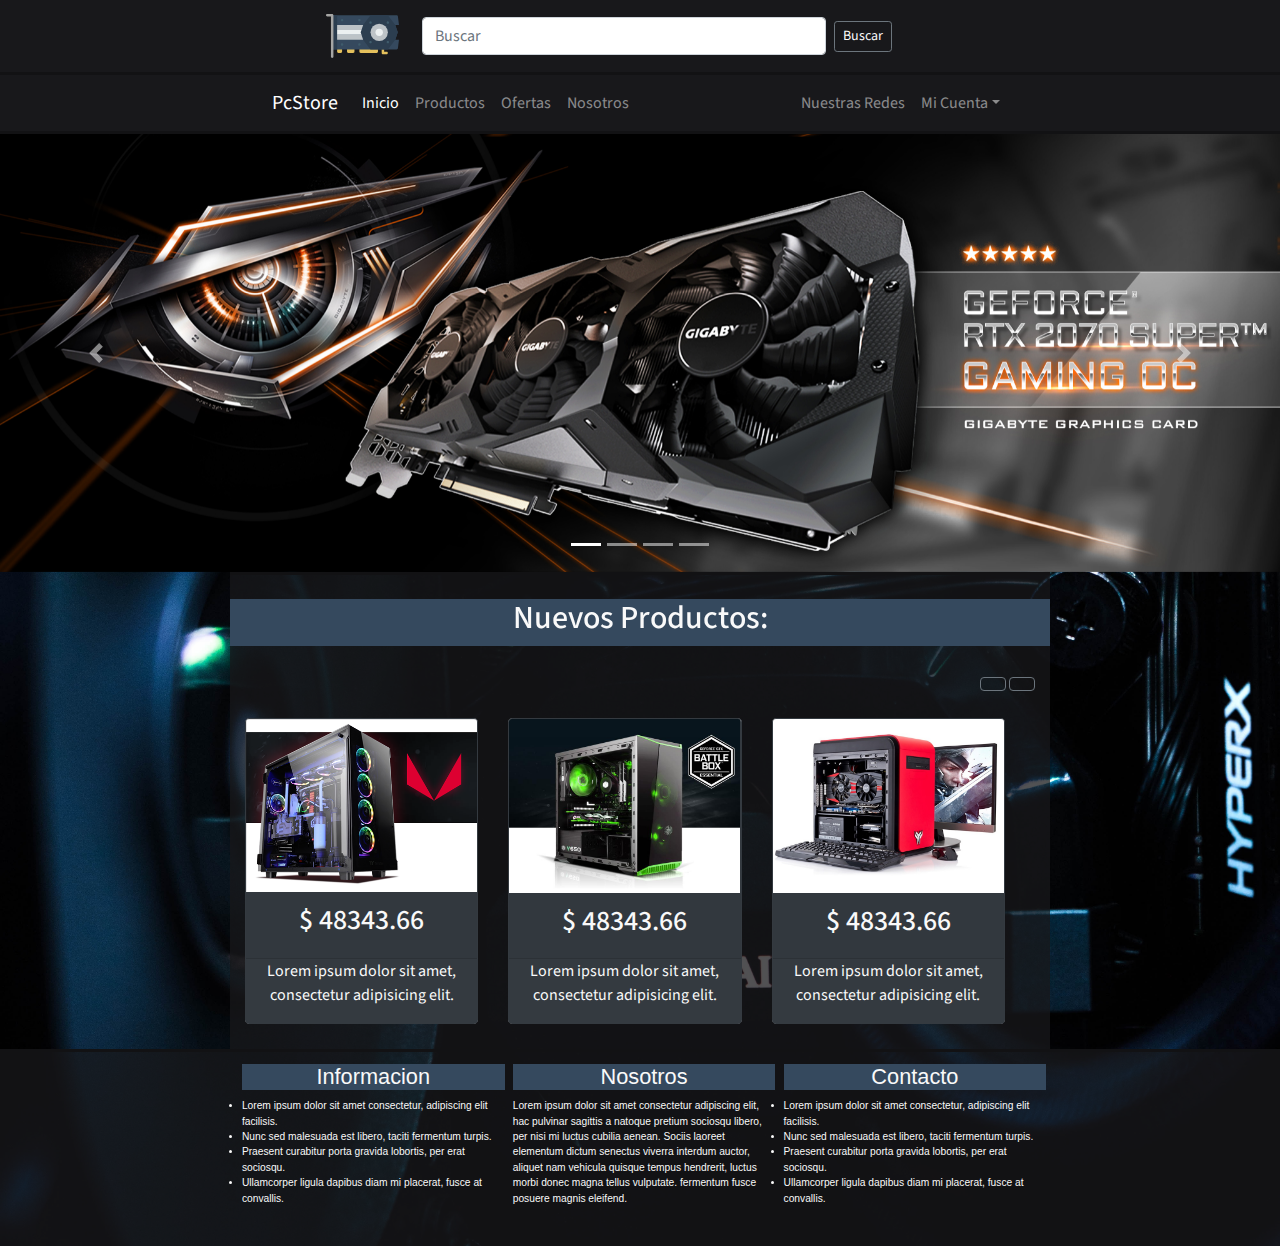
<file: index.html>
<!doctype html>
<html class="no-js" lang="">

<head>
  <meta charset="utf-8">
  <title></title>
  <meta name="description" content="">
  <meta name="viewport" content="width=device-width, user-scalable=no, initial-scale=1">

  <link rel="icon" type="image/png" href="img/icono.png">
  <!-- Place favicon.ico in the root directory -->

  <link href="https://fonts.googleapis.com/css?family=Source+Sans+Pro&display=swap" rel="stylesheet">
  <link rel="stylesheet" href="css/bootstrap.css">
  <link rel="stylesheet" href="css/normalize.css">
  <link rel="stylesheet" href="https://stackpath.bootstrapcdn.com/bootstrap/4.1.1/css/bootstrap.min.css" integrity="sha384-WskhaSGFgHYWDcbwN70/dfYBj47jz9qbsMId/iRN3ewGhXQFZCSftd1LZCfmhktB" crossorigin="anonymous">
  <link rel="stylesheet" href="css/main.css">
  <meta name="theme-color" content="#fafafa">
</head>

<body>

<div class="ContenedorPrincipal">
<!--searchbar & Logo-->
<header class="container-fluid header1">
    <div class="Contenedor container-fluid">
      <img class="logo container-fluid" src="img/logo.svg" alt="Responsive image"/></a>
      <form class="searchbar form-inline px-2">
          <input class="form-control mr-sm-2 w-75 d-inline-block " type="text" placeholder="Buscar" aria-label="Search">
          <button type="button" class="btn btn-sm btn-outline-secondary">Buscar</button>
      </form>
    </div>
</header>

<!--navbar-->
<div class="barrabusqueda">
    <nav class="navbar navbar-expand-lg navbar-dark info-color">
      <a class="navbar-brand" href="#">PcStore</a>
        <button class="navbar-toggler" type="button" data-toggle="collapse" data-target="#navbarSupportedContent-555"
          aria-controls="navbarSupportedContent-555" aria-expanded="false" aria-label="Toggle navigation">
          <span class="navbar-toggler-icon"></span>
        </button>
      <div class="collapse navbar-collapse" id="navbarSupportedContent-555">
      <ul class="navbar-nav mr-auto">
        <li class="nav-item active">
          <a class="nav-link" href="#">Inicio
            <span class="sr-only">(current)</span>
          </a>
        </li>
        <li class="nav-item dropdown">
          <a class="nav-link" id="navbarDropdownMenuLink-555" data-toggle="dropdown"
            aria-haspopup="true" aria-expanded="false">Productos
          </a>
          <div class="dropdown-menu dropdown-secondary" aria-labelledby="navbarDropdownMenuLink-555">
            <a class="dropdown-item" href="Products.html">Todos los productos</a>
            <a class="dropdown-item" href="#">Procesadores</a>
            <a class="dropdown-item" href="#">Tarjetas de Video</a>
            <a class="dropdown-item" href="#">Motherboards</a>
            <a class="dropdown-item" href="#">Memorias Ram</a>
            <a class="dropdown-item" href="#">Almacenamiento</a>
            <a class="dropdown-item" href="#">Fuentes de Poder</a>
            <a class="dropdown-item" href="#">Gabinetes</a>
            <a class="dropdown-item" href="#">Teclados y Mouses</a>
            <a class="dropdown-item" href="#">Audio</a>
          </div>
        </li>
        <li class="nav-item">
          <a class="nav-link" href="#">Ofertas</a>
        </li>
        <li class="nav-item">
          <a class="nav-link" href="#Info">Nosotros</a>
        </li>
      </ul>
    </div>
    <div class="collapse navbar-collapse" id="navbarSupportedContent-555">
      <ul class="navbar-nav ml-auto">
        <li class="nav-item dropdown">
            <a class="nav-link" id="navbarDropdownMenuLink-555" data-toggle="dropdown"
            aria-haspopup="true" aria-expanded="false">
            <i class="fas fa-user"></i> Nuestras Redes</a>
          <div class="dropdown-menu dropdown-menu-right dropdown-info" aria-labelledby="navbarDropdownMenuLink-555">
            <a class="dropdown-item" target="_blank" href="https://instagram.com/">Instagram</a>
            <a class="dropdown-item" target="_blank" href="https://www.facebook.com/">Facebook</a>
          </div>
        </li>
        <li class="nav-item dropdown">
            <a class="nav-link dropdown-toggle" id="navbarDropdownMenuLink-555" data-toggle="dropdown"
            aria-haspopup="true" aria-expanded="false">
            <i class="fas fa-user"></i> Mi Cuenta</a>
          <div class="dropdown-menu dropdown-menu-right dropdown-info" aria-labelledby="navbarDropdownMenuLink-555">
            <a class="dropdown-item" href="login.html">Acceder</a>
            <a class="dropdown-item" href="#">Salir</a>
          </div>
        </li>
      </ul>
    </div>
  </nav>
</div>

<!--Carousel-->
<div class="btscarousel">
  <div id="carouselExampleIndicators" class="carousel slide" data-ride="carousel">
    <ol class="carousel-indicators">
      <li data-target="#carouselExampleIndicators" data-slide-to="0" class="active"></li>
      <li data-target="#carouselExampleIndicators" data-slide-to="1"></li>
      <li data-target="#carouselExampleIndicators" data-slide-to="2"></li>
      <li data-target="#carouselExampleIndicators" data-slide-to="3"></li>
    </ol>
    <div class="carousel-inner">
      <div class="carousel-item active">
        <img src="img/01.jpg" class="d-block w-100" alt="...">
      </div>
      <div class="carousel-item">
        <img src="img/02.jpg" class="d-block w-100" alt="...">
      </div>
      <div class="carousel-item">
        <img src="img/03.jpg" class="d-block w-100" alt="...">
      </div>
      <div class="carousel-item">
        <img src="img/04.jpg" class="d-block w-100" alt="...">
      </div>
    </div>
    <a class="carousel-control-prev" href="#carouselExampleIndicators" role="button" data-slide="prev">
      <span class="carousel-control-prev-icon" aria-hidden="true"></span>
      <span class="sr-only">Previous</span>
    </a>
    <a class="carousel-control-next" href="#carouselExampleIndicators" role="button" data-slide="next">
      <span class="carousel-control-next-icon" aria-hidden="true"></span>
      <span class="sr-only">Next</span>
    </a>
</div>

<!--Productos recomendados-->
<div class="products">

 <section class="container NewProducts p-t-3">
    <div class="row">
        <div class="col-lg-12">
            <h2>Nuevos Productos:</h2>
        </div>
    </div>
 </section>
 <section class="carousel slide NewProducts" data-ride="carousel" id="postsCarousel">
    <div class="container">
        <div class="row">
            <div class="col-12 text-right mb-4">
                <a class="btn btn-outline-secondary prev" href="" title="go back"><i class="fa fa-lg fa-chevron-left"></i></a>
                <a class="btn btn-outline-secondary next" href="" title="more"><i class="fa fa-lg fa-chevron-right"></i></a>
            </div>
        </div>
    </div>
    <div class="container carouselcontainer2 p-t-0 m-t-2 carousel-inner">
        <div class="row row-equal carousel-item active m-t-0">
            <div class="col-md-4">
                <div class="card border-dark">
                    <div class="card-img-top bg-dark card-img-top-250">
                        <img class="img-fluid" src="img/prod1.png" alt="Carousel 1">
                    </div>
                    <div class="card-block bg-dark p-t-2">
                        <div class="card-header"><h3>$ 48343.66</h3></div>
                        <div class="card-text"><p>Lorem ipsum dolor sit amet, consectetur adipisicing elit.</p></div>
                    </div>
                </div>
            </div>
            <div class="col-md-4">
                <div class="card border-dark">
                    <div class="card-img-top bg-dark card-img-top-250">
                        <img class="img-fluid" src="img/prod2.jpg" alt="Carousel 1">
                    </div>
                    <div class="card-block bg-dark p-t-2">
                        <div class="card-header"><h3>$ 48343.66</h3></div>
                        <div class="card-text"><p>Lorem ipsum dolor sit amet, consectetur adipisicing elit.</p></div>
                    </div>
                </div>
            </div>
            <div class="col-md-4">
                <div class="card border-dark">
                    <div class="card-img-top bg-dark card-img-top-250">
                        <img class="img-fluid" src="img/prod3.jpg" alt="Carousel 1">
                    </div>
                    <div class="card-block bg-dark p-t-2">
                        <div class="card-header"><h3>$ 48343.66</h3></div>
                        <div class="card-text"><p>Lorem ipsum dolor sit amet, consectetur adipisicing elit.</p></div>
                    </div>
                </div>
            </div>


        </div>
        <div class="row row-equal carousel-item m-t-0">
            <div class="col-md-4">
                <div class="card border-dark">
                    <div class="card-img-top bg-dark card-img-top-250">
                        <img class="img-fluid" src="img/prod4.png" alt="Carousel 1">
                    </div>
                    <div class="card-block bg-dark p-t-2">
                        <div class="card-header"><h3>$ 48343.66</h3></div>
                        <div class="card-text"><p>Lorem ipsum dolor sit amet, consectetur adipisicing elit.</p></div>
                    </div>
                </div>
            </div>
           <div class="col-md-4">
                <div class="card border-dark">
                    <div class="card-img-top bg-dark card-img-top-250">
                        <img class="img-fluid" src="img/prod3.jpg" alt="Carousel 1">
                    </div>
                    <div class="card-block bg-dark p-t-2">
                        <div class="card-header"><h3>$ 48343.66</h3></div>
                        <div class="card-text"><p>Lorem ipsum dolor sit amet, consectetur adipisicing elit.</p></div>
                    </div>
                </div>
            </div>
           <div class="col-md-4">
                <div class="card border-dark">
                    <div class="card-img-top bg-dark card-img-top-250">
                        <img class="img-fluid" src="img/prod2.jpg" alt="Carousel 1">
                    </div>
                    <div class="card-block bg-dark p-t-2">
                        <div class="card-header"><h3>$ 48343.66</h3></div>
                        <div class="card-text"><p>Lorem ipsum dolor sit amet, consectetur adipisicing elit.</p></div>
                    </div>
                </div>
            </div>
        </div>
    </div>
 </section>
</div>

<!--Footer-->
<footer class="container-fluid footer">
 <div class="infocontainer">
   <div class="Informacion" name="Informacion">
      <h3>Informacion</h3>
      <li>Lorem ipsum dolor sit amet consectetur, adipiscing elit facilisis.</li>
      <li>Nunc sed malesuada est libero, taciti fermentum turpis.</li>
      <li>Praesent curabitur porta gravida lobortis, per erat sociosqu.</li>
      <li>Ullamcorper ligula dapibus diam mi placerat, fusce at convallis.</li>
    </div>

    <div class="Nosotros">
      <h3 id="Info">Nosotros</h3>
      <p>Lorem ipsum dolor sit amet consectetur adipiscing elit, hac pulvinar sagittis a natoque pretium sociosqu libero, per nisi mi luctus cubilia aenean.
         Sociis laoreet elementum dictum senectus viverra interdum auctor, aliquet nam vehicula quisque tempus hendrerit, luctus morbi donec magna tellus vulputate.
         fermentum fusce posuere magnis eleifend.
      </p>
    </div>

    <div class="Contacto">
      <h3>Contacto</h3>
      <li>Lorem ipsum dolor sit amet consectetur, adipiscing elit facilisis.</li>
      <li>Nunc sed malesuada est libero, taciti fermentum turpis.</li>
      <li>Praesent curabitur porta gravida lobortis, per erat sociosqu.</li>
      <li>Ullamcorper ligula dapibus diam mi placerat, fusce at convallis.</li>

    </div>
  </div>
  </div>
 </footer>
</div>






<script src="https://code.jquery.com/jquery-3.2.1.slim.min.js" integrity="sha384-KJ3o2DKtIkvYIK3UENzmM7KCkRr/rE9/Qpg6aAZGJwFDMVNA/GpGFF93hXpG5KkN" crossorigin="anonymous"></script>
<script src="https://cdnjs.cloudflare.com/ajax/libs/popper.js/1.12.9/umd/popper.min.js" integrity="sha384-ApNbgh9B+Y1QKtv3Rn7W3mgPxhU9K/ScQsAP7hUibX39j7fakFPskvXusvfa0b4Q" crossorigin="anonymous"></script>
<script src="https://maxcdn.bootstrapcdn.com/bootstrap/4.0.0/js/bootstrap.min.js" integrity="sha384-JZR6Spejh4U02d8jOt6vLEHfe/JQGiRRSQQxSfFWpi1MquVdAyjUar5+76PVCmYl" crossorigin="anonymous"></script>
<script>
   (function($){
	   "use strict";
	   $('.next').click(function(){ $('.carousel').carousel('next');return false; });
	   $('.prev').click(function(){ $('.carousel').carousel('prev');return false; });
   })
   (jQuery);
</script>

</body>

</html>
</file>
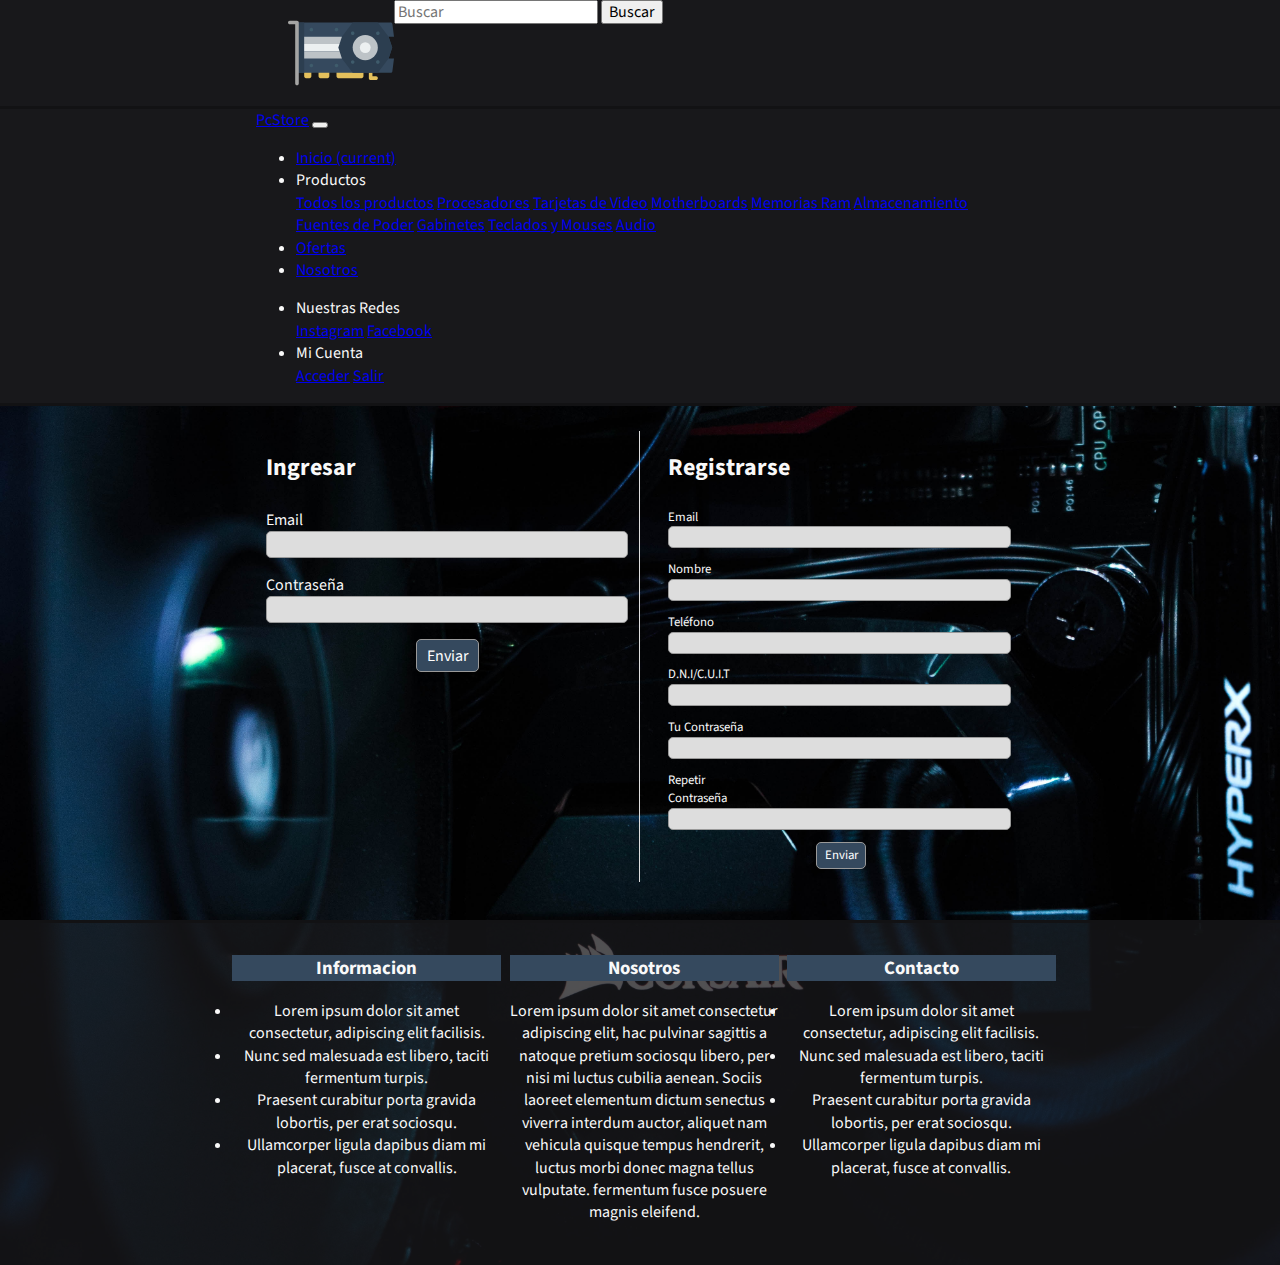
<file: login.html>
<!doctype html>
<html class="no-js" lang="">

<head>
  <meta charset="utf-8">
  <title></title>
  <meta name="description" content="">
  <meta name="viewport" content="width=device-width, initial-scale=1">

  <link rel="icon" type="image/png" href="img/icono.png">
  <!-- Place favicon.ico in the root directory -->

  <link href="https://fonts.googleapis.com/css?family=Source+Sans+Pro&display=swap" rel="stylesheet">
  <link rel="stylesheet" href="css/normalize.css">
  <link rel="stylesheet" href="https://stackpath.bootstrapcdn.com/bootstrap/4.1.1/css/bootstrap.min.css" integrity="sha384-WskhaSGFgHYWDcbwN70/dfYBj47jz9qbsMId/iRN3ewGhXQFZCSftd1LZCfmhktB" crossorigin="anonymous">
  <link rel="stylesheet" href="css/login.css">

  <meta name="theme-color" content="#fafafa">
</head>


<body>

<!--searchbar & Logo-->
<header class="container-fluid header1">
    <div class="Contenedor container-fluid">
      <img class="logo container-fluid" src="img/logo.svg" alt="Responsive image"/></a>
      <form class="searchbar form-inline px-2">
          <input class="form-control mr-sm-2 w-75 d-inline-block " type="text" placeholder="Buscar" aria-label="Search">
          <button type="button" class="btn btn-sm btn-outline-secondary">Buscar</button>
      </form>
    </div>
</header>

<!--navbar-->
<div class="barrabusqueda">
    <nav class="navbar navbar-expand-lg navbar-dark info-color">
      <a class="navbar-brand" href="#">PcStore</a>
        <button class="navbar-toggler" type="button" data-toggle="collapse" data-target="#navbarSupportedContent-555"
          aria-controls="navbarSupportedContent-555" aria-expanded="false" aria-label="Toggle navigation">
          <span class="navbar-toggler-icon"></span>
        </button>
      <div class="collapse navbar-collapse" id="navbarSupportedContent-555">
      <ul class="navbar-nav mr-auto">
        <li class="nav-item">
          <a class="nav-link" href="index.html">Inicio
            <span class="sr-only">(current)</span>
          </a>
        </li>
        <li class="nav-item dropdown">
          <a class="nav-link" id="navbarDropdownMenuLink-555" data-toggle="dropdown"
            aria-haspopup="true" aria-expanded="false">Productos
          </a>
          <div class="dropdown-menu dropdown-secondary" aria-labelledby="navbarDropdownMenuLink-555">
            <a class="dropdown-item" href="Products.html">Todos los productos</a>
            <a class="dropdown-item" href="#">Procesadores</a>
            <a class="dropdown-item" href="#">Tarjetas de Video</a>
            <a class="dropdown-item" href="#">Motherboards</a>
            <a class="dropdown-item" href="#">Memorias Ram</a>
            <a class="dropdown-item" href="#">Almacenamiento</a>
            <a class="dropdown-item" href="#">Fuentes de Poder</a>
            <a class="dropdown-item" href="#">Gabinetes</a>
            <a class="dropdown-item" href="#">Teclados y Mouses</a>
            <a class="dropdown-item" href="#">Audio</a>
          </div>
        </li>
        <li class="nav-item">
          <a class="nav-link" href="#">Ofertas</a>
        </li>
        <li class="nav-item">
          <a class="nav-link" href="#Info">Nosotros</a>
        </li>
      </ul>
    </div>
    <div class="collapse navbar-collapse" id="navbarSupportedContent-555">
      <ul class="navbar-nav ml-auto">
        <li class="nav-item dropdown">
            <a class="nav-link" id="navbarDropdownMenuLink-555" data-toggle="dropdown"
            aria-haspopup="true" aria-expanded="false">
            <i class="fas fa-user"></i> Nuestras Redes</a>
          <div class="dropdown-menu dropdown-menu-right dropdown-info" aria-labelledby="navbarDropdownMenuLink-555">
            <a class="dropdown-item" target="_blank" href="https://instagram.com/">Instagram</a>
            <a class="dropdown-item" target="_blank" href="https://www.facebook.com/">Facebook</a>
          </div>
        </li>
        <li class="nav-item active dropdown">
            <a class="nav-link dropdown-toggle" id="navbarDropdownMenuLink-555" data-toggle="dropdown"
            aria-haspopup="true" aria-expanded="false">
            <i class="fas fa-user"></i> Mi Cuenta</a>
          <div class="dropdown-menu dropdown-menu-right dropdown-info" aria-labelledby="navbarDropdownMenuLink-555">
            <a class="dropdown-item" href="#">Acceder</a>
            <a class="dropdown-item" href="#">Salir</a>
          </div>
        </li>
      </ul>
    </div>
  </nav>
</div>

<!--Formulario-->
<section class="holder">
  <div class="columna left">
    <h2>Ingresar</h2>
    <form action="" method="" class="formulario">
      <p>
        <label for="email">Email</label>
        <input type="text" id="email">
      </p>
      <p>
        <label for="current-password">Contraseña</label>
        <input type="text" id="current-password">
      </p>
      <p class="acciones">
        <input type="submit" value="Enviar">
      </p>
    </form>
  </div>

  <div class="columna right">
    <h2>Registrarse</h2>
    <form action="" method="" class="formulario">
      <p>
        <label for="email">Email</label>
        <input type="text" id="email">
      </p>
      <p>
        <label for="nickname">Nombre</label>
        <input type="text" id="nickname">
      </p>
      <p>
        <label for="tel">Teléfono</label>
        <input type="text" id="Teléfono">
      </p>
      <p>
        <label for="DNI">D.N.I/C.U.I.T</label>
        <input type="text" id="D.N.I">
        </p>
      <p>
        <label for="contraseña">Tu Contraseña</label>
        <input type="text" id="Tucontraseña">
      </p>
      <p>
        <label for="RepTucontraseña">Repetir Contraseña</label>
        <input type="text" id="RepTucontraseña">
      </p>
      <p class="acciones">
        <input type="submit" value="Enviar">
      </p>
    </form>

  </div>

</section>

<!--Footer-->
<footer class="container-fluid footer">
 <div class="infocontainer">
   <div class="Informacion" name="Informacion">
      <h3>Informacion</h3>
      <li>Lorem ipsum dolor sit amet consectetur, adipiscing elit facilisis.</li>
      <li>Nunc sed malesuada est libero, taciti fermentum turpis.</li>
      <li>Praesent curabitur porta gravida lobortis, per erat sociosqu.</li>
      <li>Ullamcorper ligula dapibus diam mi placerat, fusce at convallis.</li>
    </div>

    <div class="Nosotros">
      <h3 id="Info">Nosotros</h3>
      <p>Lorem ipsum dolor sit amet consectetur adipiscing elit, hac pulvinar sagittis a natoque pretium sociosqu libero, per nisi mi luctus cubilia aenean.
         Sociis laoreet elementum dictum senectus viverra interdum auctor, aliquet nam vehicula quisque tempus hendrerit, luctus morbi donec magna tellus vulputate.
         fermentum fusce posuere magnis eleifend.
      </p>
    </div>

    <div class="Contacto">
      <h3>Contacto</h3>
      <li>Lorem ipsum dolor sit amet consectetur, adipiscing elit facilisis.</li>
      <li>Nunc sed malesuada est libero, taciti fermentum turpis.</li>
      <li>Praesent curabitur porta gravida lobortis, per erat sociosqu.</li>
      <li>Ullamcorper ligula dapibus diam mi placerat, fusce at convallis.</li>

    </div>
 </div>



</footer>

<script src="https://code.jquery.com/jquery-3.2.1.slim.min.js" integrity="sha384-KJ3o2DKtIkvYIK3UENzmM7KCkRr/rE9/Qpg6aAZGJwFDMVNA/GpGFF93hXpG5KkN" crossorigin="anonymous"></script>
<script src="https://cdnjs.cloudflare.com/ajax/libs/popper.js/1.12.9/umd/popper.min.js" integrity="sha384-ApNbgh9B+Y1QKtv3Rn7W3mgPxhU9K/ScQsAP7hUibX39j7fakFPskvXusvfa0b4Q" crossorigin="anonymous"></script>
<script src="https://maxcdn.bootstrapcdn.com/bootstrap/4.0.0/js/bootstrap.min.js" integrity="sha384-JZR6Spejh4U02d8jOt6vLEHfe/JQGiRRSQQxSfFWpi1MquVdAyjUar5+76PVCmYl" crossorigin="anonymous"></script>

</body>

</html>
</file>
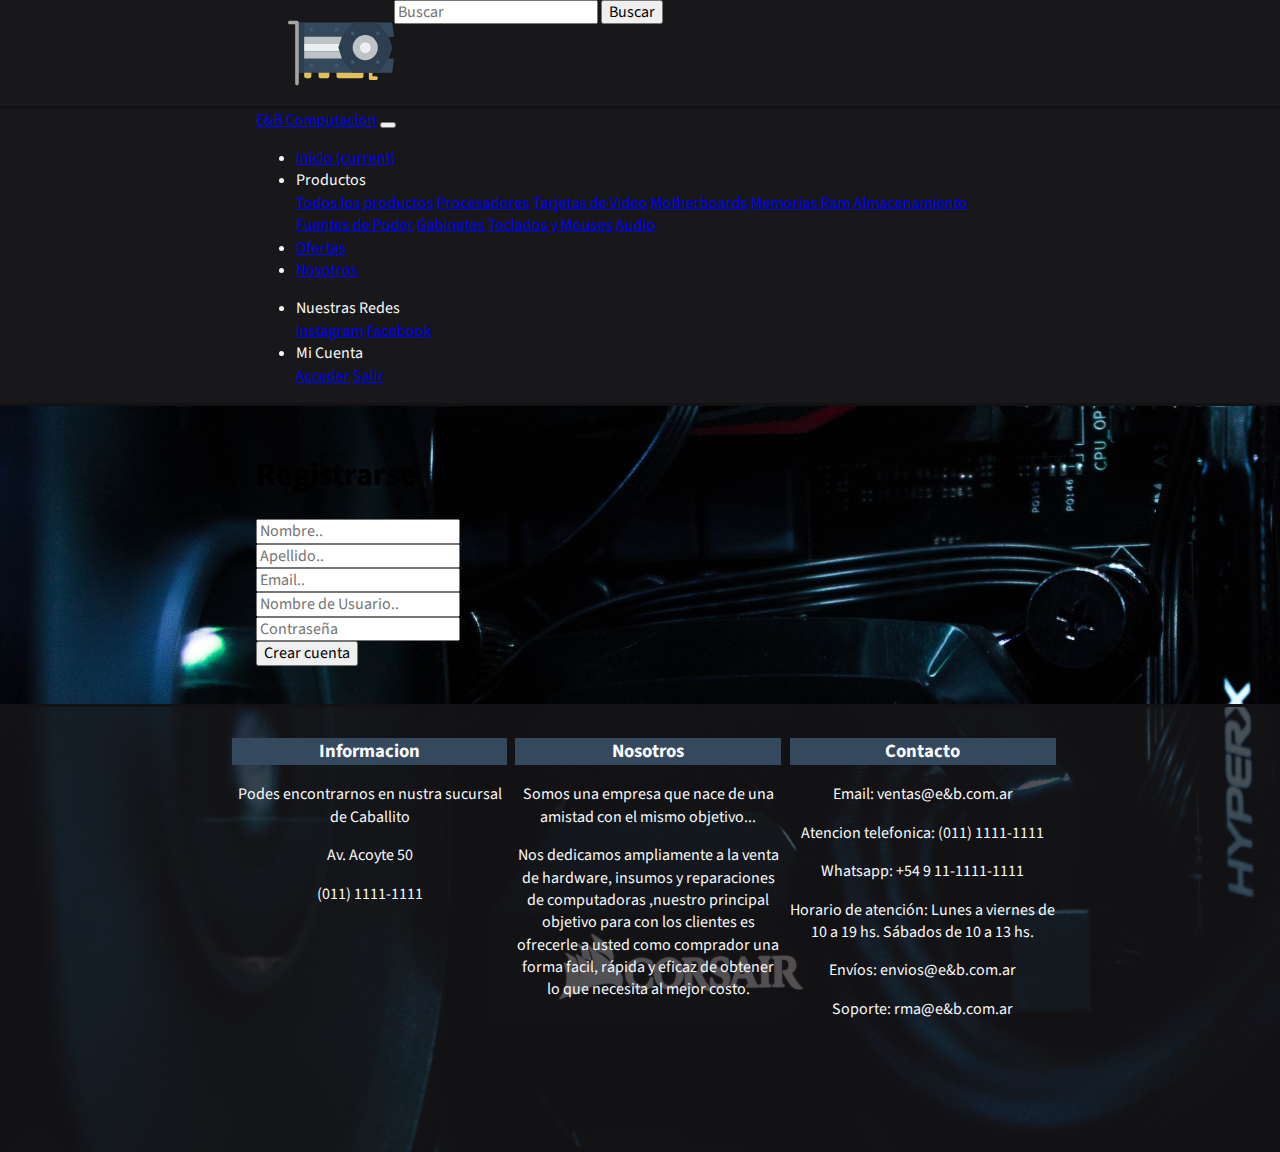
<file: newAccount.html>
<!doctype html>
<html class="no-js" lang="">

<head>
  <meta charset="utf-8">
  <title></title>
  <meta name="description" content="">
  <meta name="viewport" content="width=device-width, initial-scale=1">

  <link rel="icon" type="image/png" href="img/icono.png">
  <!-- Place favicon.ico in the root directory -->

  <link href="https://fonts.googleapis.com/css?family=Source+Sans+Pro&display=swap" rel="stylesheet">
  <link rel="stylesheet" href="css/normalize.css">
  <link rel="stylesheet" href="https://stackpath.bootstrapcdn.com/bootstrap/4.1.1/css/bootstrap.min.css" integrity="sha384-WskhaSGFgHYWDcbwN70/dfYBj47jz9qbsMId/iRN3ewGhXQFZCSftd1LZCfmhktB" crossorigin="anonymous">
  <link rel="stylesheet" href="css/login.css">

  <meta name="theme-color" content="#fafafa">
</head>


<body>

<div class="ContenedorPrincipal">
<!--searchbar & Logo-->
<header class="container-fluid header1">
    <div class="Contenedor container-fluid">
      <img class="logo container-fluid" src="img/logo.svg" alt="Responsive image"/></a>
      <form class="searchbar form-inline px-2">
          <input class="form-control mr-sm-2 w-75 d-inline-block " type="text" placeholder="Buscar" aria-label="Search">
          <button type="button" class="btn btn-sm btn-outline-secondary">Buscar</button>
      </form>
    </div>
</header>

<!--navbar-->
<div class="barrabusqueda">
    <nav class="navbar navbar-expand-lg navbar-dark info-color">
      <a class="navbar-brand" href="index.html">E&B Computacion</a>
        <button class="navbar-toggler" type="button" data-toggle="collapse" data-target="#navbarSupportedContent-555"
          aria-controls="navbarSupportedContent-555" aria-expanded="false" aria-label="Toggle navigation">
          <span class="navbar-toggler-icon"></span>
        </button>
      <div class="collapse navbar-collapse" id="navbarSupportedContent-555">
      <ul class="navbar-nav mr-auto">
        <li class="nav-item">
          <a class="nav-link" href="index.html">Inicio
            <span class="sr-only">(current)</span>
          </a>
        </li>
        <li class="nav-item dropdown">
          <a class="nav-link" id="navbarDropdownMenuLink-555" data-toggle="dropdown"
            aria-haspopup="true" aria-expanded="false">Productos
          </a>
          <div class="dropdown-menu dropdown-secondary" aria-labelledby="navbarDropdownMenuLink-555">
            <a class="dropdown-item" href="Products.html">Todos los productos</a>
            <a class="dropdown-item" href="#">Procesadores</a>
            <a class="dropdown-item" href="#">Tarjetas de Video</a>
            <a class="dropdown-item" href="#">Motherboards</a>
            <a class="dropdown-item" href="#">Memorias Ram</a>
            <a class="dropdown-item" href="#">Almacenamiento</a>
            <a class="dropdown-item" href="#">Fuentes de Poder</a>
            <a class="dropdown-item" href="#">Gabinetes</a>
            <a class="dropdown-item" href="#">Teclados y Mouses</a>
            <a class="dropdown-item" href="#">Audio</a>
          </div>
        </li>
        <li class="nav-item">
          <a class="nav-link" href="#">Ofertas</a>
        </li>
        <li class="nav-item">
          <a class="nav-link" href="#Info">Nosotros</a>
        </li>
      </ul>

      <ul class="navbar-nav ml-auto">
        <li class="nav-item dropdown">
            <a class="nav-link" id="navbarDropdownMenuLink-555" data-toggle="dropdown"
            aria-haspopup="true" aria-expanded="false">
            <i class="fas"></i> Nuestras Redes</a>
          <div class="dropdown-menu dropdown-menu-right dropdown-info" aria-labelledby="navbarDropdownMenuLink-555">
            <a class="dropdown-item" target="_blank" href="https://instagram.com/">Instagram</a>
            <a class="dropdown-item" target="_blank" href="https://www.facebook.com/">Facebook</a>
          </div>
        </li>
        <li class="nav-item dropdown active">
            <a class="nav-link dropdown-toggle" id="navbarDropdownMenuLink-555" data-toggle="dropdown"
            aria-haspopup="true" aria-expanded="false">
            <i class="fas fa-user"></i> Mi Cuenta</a>
          <div class="dropdown-menu dropdown-menu-right dropdown-info" aria-labelledby="navbarDropdownMenuLink-555">
            <a class="dropdown-item" href="login.html">Acceder</a>
            <a class="dropdown-item" href="#">Salir</a>
          </div>
        </li>
      </ul>
  </div>
  </nav>
</div>

<!--Formulario-->
<section class="holder ">
<div class="login-box">
  <h1>Registrarse</h1>
  <div class="textbox">
    <i class="fas fa-user"></i>
    <input type="text" placeholder="Nombre..">
  </div>
  <div class="textbox">
    <i class="fas fa-user"></i>
    <input type="text" placeholder="Apellido..">
    </div>
    <div class="textbox">
      <i class="fas fa-envelope"></i>
      <input type="text" placeholder="Email..">
      </div>
      <div class="textbox">
        <i class="fas fa-user"></i>
        <input type="text" placeholder="Nombre de Usuario..">
        </div>
    <div class="textbox">
      <i class="fas fa-lock"></i>
      <input type="password" placeholder="Contraseña">
    </div>
    <input type="button" class="btn-login" value="Crear cuenta">
  </div>

</section>

<!--Footer-->
<footer class="container-fluid footer">
 <div class="infocontainer">
   <div class="Informacion">
      <h3>Informacion</h3>
      <p>Podes encontrarnos en nustra sucursal de Caballito</p>
      <p>Av. Acoyte 50</p>
      <p>(011) 1111-1111</p>
      <div class="google-maps">
      <iframe src="https://www.google.com/maps/embed?pb=!1m18!1m12!1m3!1d3283.462139855976!2d-58.43917738417452!3d-34.617759965749606!2m3!1f0!2f0!3f0!3m2!1i1024!2i768!4f13.1!3m3!1m2!1s0x95bcca4125a23031%3A0x18c08a7e40a598be!2sAv.%20Acoyte%2050%2C%20C1405BFN%20CABA!5e0!3m2!1ses-419!2sar!4v1575261286855!5m2!1ses-419!2sar" width="300" height="200" frameborder="0" style="border:0;" allowfullscreen=""></iframe>
      </div>
    </div>

    <div class="Nosotros">
      <h3 id="Info">Nosotros</h3>
      <p>Somos una empresa que nace de una amistad con el mismo objetivo...</p>
      <p>Nos dedicamos ampliamente a la venta de hardware, insumos y reparaciones de computadoras
        ,nuestro principal objetivo para con los clientes es ofrecerle a usted como comprador
        una forma facil, rápida y eficaz de obtener lo que necesita al mejor costo.</p>
      </p>
    </div>

    <div class="Contacto">
      <h3>Contacto</h3>
      <p>Email: ventas@e&b.com.ar</p>
      <p>Atencion telefonica: (011) 1111-1111</p>
      <p>Whatsapp: +54 9 11-1111-1111</p>
      <p>Horario de atención: Lunes a viernes de 10 a 19 hs. Sábados de 10 a 13 hs.</p>
      <p>Envíos: envios@e&b.com.ar</p>
      <p>Soporte: rma@e&b.com.ar</p>


    </div>
 </div>
</footer>
</div>

<script src="https://code.jquery.com/jquery-3.2.1.slim.min.js" integrity="sha384-KJ3o2DKtIkvYIK3UENzmM7KCkRr/rE9/Qpg6aAZGJwFDMVNA/GpGFF93hXpG5KkN" crossorigin="anonymous"></script>
<script src="https://cdnjs.cloudflare.com/ajax/libs/popper.js/1.12.9/umd/popper.min.js" integrity="sha384-ApNbgh9B+Y1QKtv3Rn7W3mgPxhU9K/ScQsAP7hUibX39j7fakFPskvXusvfa0b4Q" crossorigin="anonymous"></script>
<script src="https://maxcdn.bootstrapcdn.com/bootstrap/4.0.0/js/bootstrap.min.js" integrity="sha384-JZR6Spejh4U02d8jOt6vLEHfe/JQGiRRSQQxSfFWpi1MquVdAyjUar5+76PVCmYl" crossorigin="anonymous"></script>

</body>

</html>
</file>
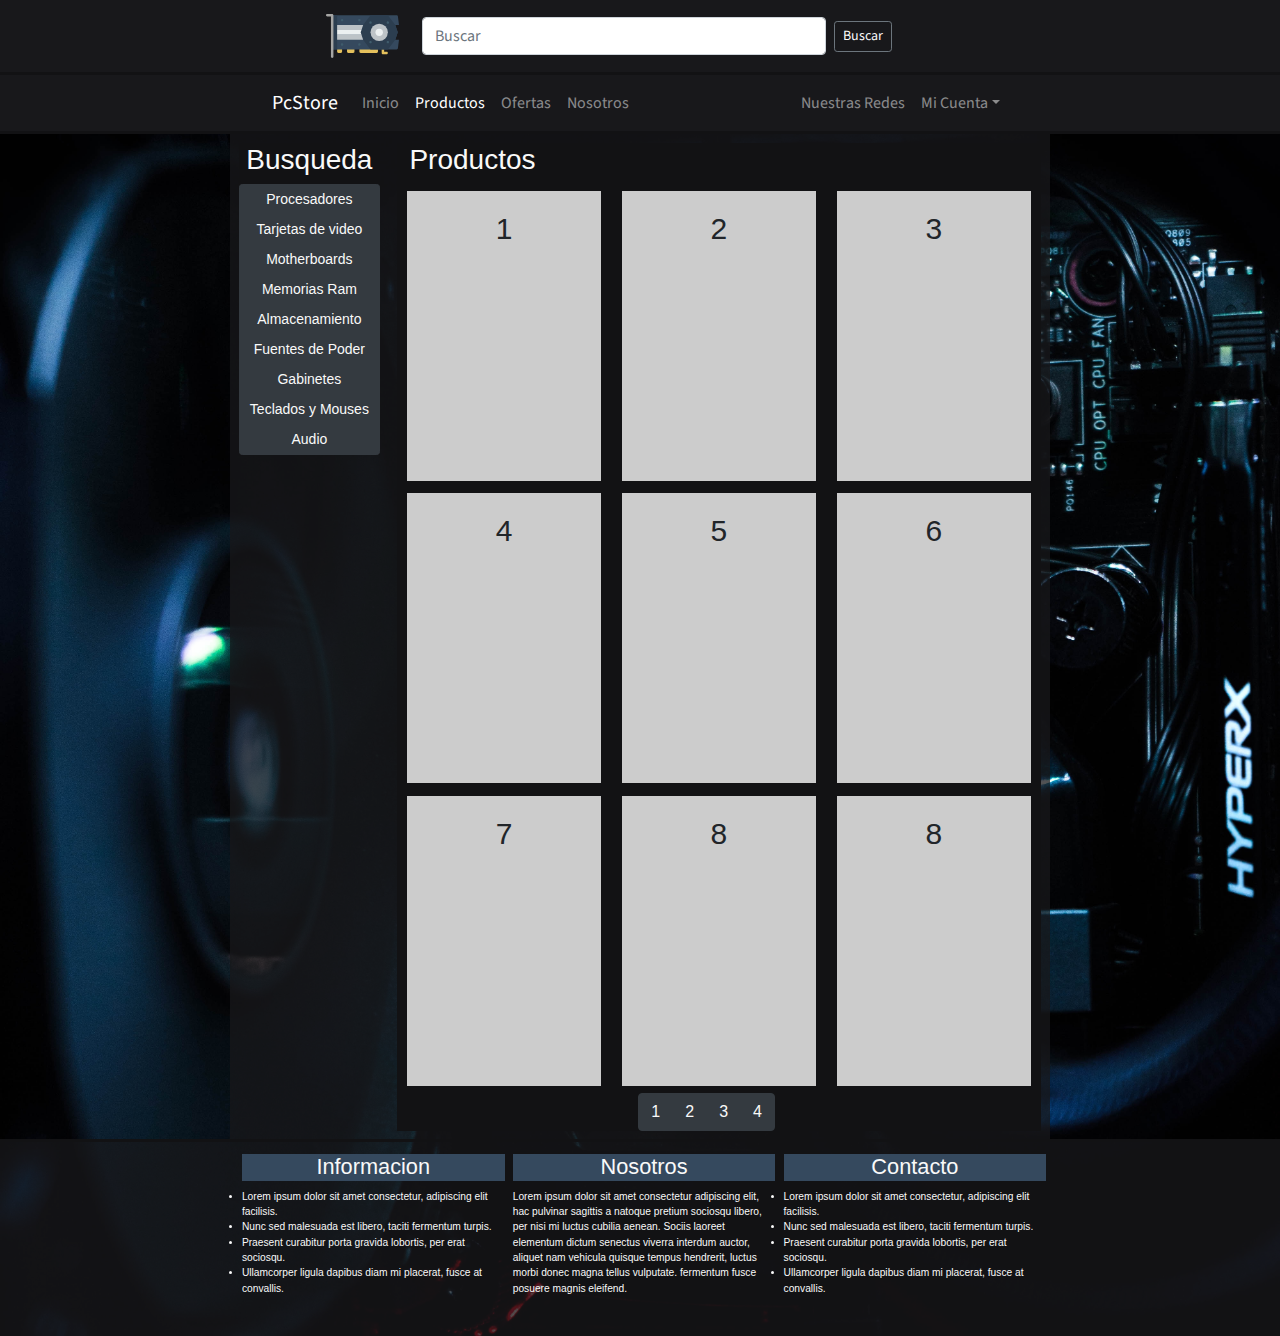
<file: Products.html>
<!doctype html>
<html class="no-js" lang="">

<head>
  <meta charset="utf-8">
  <title></title>
  <meta name="description" content="">
  <meta name="viewport" content="width=device-width, initial-scale=1 user-scalable=no">

  <link rel="icon" type="image/png" href="img/icono.png">
  <!-- Place favicon.ico in the root directory -->

  <link href="https://fonts.googleapis.com/css?family=Source+Sans+Pro&display=swap" rel="stylesheet">
  <link rel="stylesheet" href="css/bootstrap.css">
  <link rel="stylesheet" href="css/normalize.css">
  <link rel="stylesheet" href="https://stackpath.bootstrapcdn.com/bootstrap/4.1.1/css/bootstrap.min.css" integrity="sha384-WskhaSGFgHYWDcbwN70/dfYBj47jz9qbsMId/iRN3ewGhXQFZCSftd1LZCfmhktB" crossorigin="anonymous">
  <link rel="stylesheet" href="css/products.css">
  <meta name="theme-color" content="#fafafa">
</head>

<body>

<div class="ContenedorPrincipal">
<!--searchbar & Logo-->
<header class="container-fluid header1">
    <div class="Contenedor container-fluid">
      <img class="logo container-fluid" src="img/logo.svg" alt="Responsive image"/>
      <form class="searchbar form-inline px-2">
          <input class="form-control mr-sm-2 w-75 d-inline-block " type="text" placeholder="Buscar" aria-label="Search">
          <button type="button" class="btn btn-sm btn-outline-secondary">Buscar</button>
      </form>
    </div>
</header>

<!--navbar-->
<div class="barrabusqueda">
    <nav class="navbar navbar-expand-lg navbar-dark info-color">
      <a class="navbar-brand" href="#">PcStore</a>
        <button class="navbar-toggler" type="button" data-toggle="collapse" data-target="#navbarSupportedContent-555"
          aria-controls="navbarSupportedContent-555" aria-expanded="false" aria-label="Toggle navigation">
          <span class="navbar-toggler-icon"></span>
        </button>
      <div class="collapse navbar-collapse" id="navbarSupportedContent-555">
      <ul class="navbar-nav mr-auto">
        <li class="nav-item">
          <a class="nav-link" href="index.html">Inicio
            <span class="sr-only">(current)</span>
          </a>
        </li>
        <li class="nav-item active dropdown">
          <a class="nav-link" id="navbarDropdownMenuLink-555" data-toggle="dropdown"
            aria-haspopup="true" aria-expanded="false">Productos
          </a>
          <div class="dropdown-menu dropdown-secondary" aria-labelledby="navbarDropdownMenuLink-555">
            <a class="dropdown-item" href="Products.html">Todos los productos</a>
            <a class="dropdown-item" href="#">Procesadores</a>
            <a class="dropdown-item" href="#">Tarjetas de Video</a>
            <a class="dropdown-item" href="#">Motherboards</a>
            <a class="dropdown-item" href="#">Memorias Ram</a>
            <a class="dropdown-item" href="#">Almacenamiento</a>
            <a class="dropdown-item" href="#">Fuentes de Poder</a>
            <a class="dropdown-item" href="#">Gabinetes</a>
            <a class="dropdown-item" href="#">Teclados y Mouses</a>
            <a class="dropdown-item" href="#">Audio</a>
          </div>
        </li>
        <li class="nav-item">
          <a class="nav-link" href="#">Ofertas</a>
        </li>
        <li class="nav-item">
          <a class="nav-link" href="#Info">Nosotros</a>
        </li>
      </ul>
    </div>
    <div class="collapse navbar-collapse" id="navbarSupportedContent-555">
      <ul class="navbar-nav ml-auto">
        <li class="nav-item dropdown">
            <a class="nav-link" id="navbarDropdownMenuLink-555" data-toggle="dropdown"
            aria-haspopup="true" aria-expanded="false">
            <i class="fas fa-user"></i> Nuestras Redes</a>
          <div class="dropdown-menu dropdown-menu-right dropdown-info" aria-labelledby="navbarDropdownMenuLink-555">
            <a class="dropdown-item" target="_blank" href="https://www.instagram.com/">Instagram</a>
            <a class="dropdown-item" target="_blank" href="https://www.facebook.com/">Facebook</a>
          </div>
        </li>
        <li class="nav-item dropdown">
            <a class="nav-link dropdown-toggle" id="navbarDropdownMenuLink-555" data-toggle="dropdown"
            aria-haspopup="true" aria-expanded="false">
            <i class="fas fa-user"></i> Mi Cuenta</a>
          <div class="dropdown-menu dropdown-menu-right dropdown-info" aria-labelledby="navbarDropdownMenuLink-555">
            <a class="dropdown-item" href="login.html">Acceder</a>
            <a class="dropdown-item" href="#">Salir</a>
          </div>
        </li>
      </ul>
    </div>
  </nav>
</div>

<!--Productos-->
<div class="contenedorgen">
  <div class="contenedorprod">
    <main>
      <h2>Busqueda</h2>
      <div class="btn-group-vertical btn-block" role="group" aria-label="Vertical button group">
        <button type="button" class="btn btn-default btn-sm btn-block btn-dark">Procesadores</button>
        <button type="button" class="btn btn-default btn-sm btn-block btn-dark">Tarjetas de video</button>
        <button type="button" class="btn btn-default btn-sm btn-block btn-dark">Motherboards</button>
        <button type="button" class="btn btn-default btn-sm btn-block btn-dark">Memorias Ram</button>
        <button type="button" class="btn btn-default btn-sm btn-block btn-dark">Almacenamiento</button>
        <button type="button" class="btn btn-default btn-sm btn-block btn-dark">Fuentes de Poder</button>
        <button type="button" class="btn btn-default btn-sm btn-block btn-dark">Gabinetes</button>
        <button type="button" class="btn btn-default btn-sm btn-block btn-dark">Teclados y Mouses</button>
        <button type="button" class="btn btn-default btn-sm btn-block btn-dark">Audio</button>
    </main>
        <aside class="lateralprod">
          <div class="products">
            <h2>Productos</h2>
            <div class="contenedoritems">
              <div class="item">1</div>
              <div class="item">2</div>
              <div class="item">3</div>
              <div class="item">4</div>
              <div class="item">5</div>
              <div class="item">6</div>
              <div class="item">7</div>
              <div class="item">8</div>
              <div class="item">8</div>
            </div>
          <div class="btn-toolbar cambiopag" role="toolbar" aria-label="Toolbar with button groups">
           <div class="btn-group mr-2" role="group" aria-label="First group">
             <button type="button" class="btn btn-default btn-dark">1</button>
             <button type="button" class="btn btn-default btn-dark">2</button>
             <button type="button" class="btn btn-default btn-dark">3</button>
             <button type="button" class="btn btn-default btn-dark">4</button>
           </div>
          </div>
        </aside>
        </div>
      </div>
    </div>
  </div>

<!--Footer-->
<footer class="container-fluid footer">
 <div class="infocontainer">
   <div class="Informacion">
      <h3>Informacion</h3>
      <li>Lorem ipsum dolor sit amet consectetur, adipiscing elit facilisis.</li>
      <li>Nunc sed malesuada est libero, taciti fermentum turpis.</li>
      <li>Praesent curabitur porta gravida lobortis, per erat sociosqu.</li>
      <li>Ullamcorper ligula dapibus diam mi placerat, fusce at convallis.</li>
    </div>

    <div class="Nosotros">
      <h3 id="Info">Nosotros</h3>
      <p>Lorem ipsum dolor sit amet consectetur adipiscing elit, hac pulvinar sagittis a natoque pretium sociosqu libero, per nisi mi luctus cubilia aenean.
         Sociis laoreet elementum dictum senectus viverra interdum auctor, aliquet nam vehicula quisque tempus hendrerit, luctus morbi donec magna tellus vulputate.
         fermentum fusce posuere magnis eleifend.
      </p>
    </div>

    <div class="Contacto">
      <h3>Contacto</h3>
      <li>Lorem ipsum dolor sit amet consectetur, adipiscing elit facilisis.</li>
      <li>Nunc sed malesuada est libero, taciti fermentum turpis.</li>
      <li>Praesent curabitur porta gravida lobortis, per erat sociosqu.</li>
      <li>Ullamcorper ligula dapibus diam mi placerat, fusce at convallis.</li>

    </div>
 </div>
</footer>

<script src="https://code.jquery.com/jquery-3.2.1.slim.min.js" integrity="sha384-KJ3o2DKtIkvYIK3UENzmM7KCkRr/rE9/Qpg6aAZGJwFDMVNA/GpGFF93hXpG5KkN" crossorigin="anonymous"></script>
<script src="https://cdnjs.cloudflare.com/ajax/libs/popper.js/1.12.9/umd/popper.min.js" integrity="sha384-ApNbgh9B+Y1QKtv3Rn7W3mgPxhU9K/ScQsAP7hUibX39j7fakFPskvXusvfa0b4Q" crossorigin="anonymous"></script>
<script src="https://maxcdn.bootstrapcdn.com/bootstrap/4.0.0/js/bootstrap.min.js" integrity="sha384-JZR6Spejh4U02d8jOt6vLEHfe/JQGiRRSQQxSfFWpi1MquVdAyjUar5+76PVCmYl" crossorigin="anonymous"></script>

</div>
</body>

</html>
</file>
<file: css/main.css>
html {
  color: #000000;
  font-size: 1em;
  line-height: 1.4;
  font-family: 'Source Sans Pro', sans-serif;
  scroll-behavior: smooth
}

body{
  background-image: url("img/fondo.png");
  background-repeat: no-repeat;
  background-size: cover;
  background-attachment: fixed;
}

p{
  color: #F9F9F9;
}

h2{
  color: #F9F9F9;
}

h3{
  color: #F9F9F9;
}

li{
  color: #F9F9F9;
}


/*Header*/
.header1{
  background: rgb(24, 24, 27);
  }

.Contenedor{
  margin: 0 auto;
  width: 55%;
  display: flex;
  }

.logo{
  width: 8vw;
  height: auto;
  }

.searchbar{
  width: 85%;
  font-family: 'Source Sans Pro', sans-serif;
  }

.barrabusqueda{
  border-top: solid 3px rgb(18, 18, 20);
  border-bottom: solid 3px rgb(18, 18, 20);
  background: #18181B;
  font-family: 'Source Sans Pro', sans-serif;
 }

.navbar{
  width: 60%;
  margin: 0 auto;
 }
/* Fin Header*/


/*Contenido*/
.products{
   margin: 0 auto;
   width: 64%;
   border-top: solid 3px rgb(18, 18, 20);
   background-color: rgba(24, 24, 27, 0.75);
   position: relative;
   overflow: hidden;
   font-family: 'Source Sans Pro', sans-serif;
 }

.NewProducts{
   margin: 0 auto;
   width: 100%;
   text-align: center;
   margin-bottom: 0%;
   padding-top: 3%;
 }

.NewProducts .row .col-lg-12{
   background-color: rgb(53, 73, 94);
   margin: 0 auto;
 }

.carouselcontainer2{
   padding-bottom: 3%;

   }

@keyframes slidein{
  from {
  margin-left: 100%;
  width: 100%
  }
  to {
  margin-left: 3.5%;
  width: 100%;
  }
}

/* equal card height */
.row-equal > div[class*='col-'] {
  display: flex;
  flex: 1 0 auto;
}

.row-equal .card {
  width: 100%;
}

/* ensure equal card height inside carousel */
.carousel-inner>.row-equal.active,
.carousel-inner>.row-equal.next,
.carousel-inner>.row-equal.prev{
  display: flex;
}

/* prevent flicker during transition */
.carousel-inner>.row-equal.active.left,
.carousel-inner>.row-equal.active.right{
  opacity: 0.5;
  display: flex;
}

/* control image height */
.card-img-top-250 {
  max-height: 250px;
  overflow:hidden;
}

.card-header{color:dodgerblue}
/*Fin Contenido*/


/*Footer*/
.footer{
   border-top: solid 3px rgb(18, 18, 20);
   background: rgba(24, 24, 27, 0.75);
   height: auto;
 }

.infocontainer{
   display: flex;
   margin: 0 auto;
   width: 65%;
   margin-top: 1%;
 }

.infocontainer li{
   font-size: 0.8vw;
   text-align: left;
 }

.infocontainer p{
   font-size: 0.8vw;
   text-align: left;
 }


.Informacion{
   width: 33%;
   text-align: center;
   margin-left: 1%;
   margin-bottom: 3%;
 }
 .Informacion h3{
   border-right: solid 1% rgb(18, 18, 20);
   background-color: rgb(53, 73, 94);
   font-size: 1.7vw;
 }

.Nosotros{
  width: 33%;
  text-align: center;
  margin-left: 1%;
  margin-bottom: 3%;
  }
  .Nosotros h3{
  border-right: solid 1% rgb(18, 18, 20);
  background-color: rgb(53, 73, 94);
  font-size: 1.7vw;
}

.Contacto{
  width: 33%;
  text-align: center;
  margin-left: 1%;
  margin-bottom: 3%;
  }
  .Contacto h3{
  border-right: solid 1% rgb(18, 18, 20);
  background-color: rgb(53, 73, 94);
  font-size: 1.7vw;
}
/*Fin Footer*/

.btn{
   color: #F9F9F9;
 }


 /*Dispositivos pequeños*/
 @media screen and (max-width: 480px) and (min-width: 0px){
   .products{
     width: 100%;
   }
   .Contenedor{
     width: 100%;
   }
   .logo{
     width: 20vw;
   }
   .infocontainer{
     width: 100%;
   }
   .infocontainer li{
      font-size: 2.3vw;
    }
   .infocontainer p{
      font-size: 2.3vw;
    }
    .infocontainer h3{
       font-size: 3vw;
     }

 }

/*Dispositivos medianos*/
@media screen and (max-width:1008px) and (min-width: 479px){
  .products{
  width: 100%;
  }
.Contenedor{
  width: 100%;
}
.logo{
  width: 20vw;
}
.infocontainer{
  width: 100%;
}
.infocontainer li{
   font-size: 2.3vw;
 }
.infocontainer p{
   font-size: 2.3vw;
 }
 .infocontainer h3{
    font-size: 3vw;
  }

}








/*
 * Remove text-shadow in selection highlight:
 * https://twitter.com/miketaylr/status/12228805301
 *
 * Vendor-prefixed and regular ::selection selectors cannot be combined:
 * https://stackoverflow.com/a/16982510/7133471
 *
 * Customize the background color to match your design.
 */

::-moz-selection {
  background: #b3d4fc;
  text-shadow: none;
}

::selection {
  background: #b3d4fc;
  text-shadow: none;
}

/*
 * A better looking default horizontal rule
 */

hr {
  display: block;
  height: 1px;
  border: 0;
  border-top: 1px solid #ccc;
  margin: 1em 0;
  padding: 0;
}

/*
 * Remove the gap between audio, canvas, iframes,
 * images, videos and the bottom of their containers:
 * https://github.com/h5bp/html5-boilerplate/issues/440
 */

audio,
canvas,
iframe,
img,
svg,
video {
  vertical-align: middle;
}

/*
 * Remove default fieldset styles.
 */

fieldset {
  border: 0;
  margin: 0;
  padding: 0;
}

/*
 * Allow only vertical resizing of textareas.
 */

textarea {
  resize: vertical;
}

/* ==========================================================================
   Browser Upgrade Prompt
   ========================================================================== */

.browserupgrade {
  margin: 0.2em 0;
  background: #ccc;
  color: #000;
  padding: 0.2em 0;
}

/* ==========================================================================
   Author's custom styles
   ========================================================================== */

/* ==========================================================================
   Helper classes
   ========================================================================== */


/*
* Hide only visually, but have it available for screen readers:
* https://snook.ca/archives/html_and_css/hiding-content-for-accessibility
*
* 1. For long content, line feeds are not interpreted as spaces and small width
*    causes content to wrap 1 word per line:
*    https://medium.com/@jessebeach/beware-smushed-off-screen-accessible-text-5952a4c2cbfe
*/

.sr-only {
  border: 0;
  clip: rect(0, 0, 0, 0);
  height: 1px;
  margin: -1px;
  overflow: hidden;
  padding: 0;
  position: absolute;
  white-space: nowrap;
  width: 1px;
  /* 1 */
}

/*
* Extends the .sr-only class to allow the element
* to be focusable when navigated to via the keyboard:
* https://www.drupal.org/node/897638
*/

.sr-only.focusable:active,
.sr-only.focusable:focus {
  clip: auto;
  height: auto;
  margin: 0;
  overflow: visible;
  position: static;
  white-space: inherit;
  width: auto;
}

/*
* Hide visually and from screen readers, but maintain layout
*/

.invisible {
  visibility: hidden;
}

/*
* Clearfix: contain floats
*
* For modern browsers
* 1. The space content is one way to avoid an Opera bug when the
*    `contenteditable` attribute is included anywhere else in the document.
*    Otherwise it causes space to appear at the top and bottom of elements
*    that receive the `clearfix` class.
* 2. The use of `table` rather than `block` is only necessary if using
*    `:before` to contain the top-margins of child elements.
*/

.clearfix:before,
.clearfix:after {
  content: " ";
  /* 1 */
  display: table;
  /* 2 */
}

.clearfix:after {
  clear: both;
}

/* ==========================================================================
   EXAMPLE Media Queries for Responsive Design.
   These examples override the primary ('mobile first') styles.
   Modify as content requires.
   ========================================================================== */

@media only screen and (min-width: 35em) {
  /* Style adjustments for viewports that meet the condition */
}

@media print,
  (-webkit-min-device-pixel-ratio: 1.25),
  (min-resolution: 1.25dppx),
  (min-resolution: 120dpi) {
  /* Style adjustments for high resolution devices */
}

/* ==========================================================================
   Print styles.
   Inlined to avoid the additional HTTP request:
   https://www.phpied.com/delay-loading-your-print-css/
   ========================================================================== */

@media print {
  *,
  *:before,
  *:after {
    background: transparent !important;
    color: #000 !important;
    /* Black prints faster */
    -webkit-box-shadow: none !important;
    box-shadow: none !important;
    text-shadow: none !important;
  }
  a,
  a:visited {
    text-decoration: underline;
  }
  a[href]:after {
    content: " (" attr(href) ")";
  }
  abbr[title]:after {
    content: " (" attr(title) ")";
  }
  /*
     * Don't show links that are fragment identifiers,
     * or use the `javascript:` pseudo protocol
     */
  a[href^="#"]:after,
  a[href^="javascript:"]:after {
    content: "";
  }
  pre {
    white-space: pre-wrap !important;
  }
  pre,
  blockquote {
    border: 1px solid #999;
    page-break-inside: avoid;
  }
  /*
     * Printing Tables:
     * https://web.archive.org/web/20180815150934/http://css-discuss.incutio.com/wiki/Printing_Tables
     */
  thead {
    display: table-header-group;
  }
  tr,
  img {
    page-break-inside: avoid;
  }
  p,
  h2,
  h3 {
    orphans: 3;
    widows: 3;
  }
  h3 {
    page-break-after: avoid;
  }
}
</file>
<file: css/login.css>
html {
  color: #000000;
  font-size: 1em;
  line-height: 1.4;
  font-family: 'Source Sans Pro', sans-serif;
  scroll-behavior: smooth
}

body{
  background-image: url("img/fondo.png");
  background-repeat: no-repeat;
  background-size: cover;
  background-attachment: fixed;
}

p{
  color: #F9F9F9;
}

h2{
  color: #F9F9F9;
}

h3{
  color: #F9F9F9;
}

li{
  color: #F9F9F9;
}

/*Header*/
.header1{
 background: rgb(24, 24, 27);
}

.Contenedor{
 margin: 0 auto;
 width: 55%;
 display: flex;
 }

.logo{
 width: 15%;
 height: auto;
 }

.searchbar{
 width: 85%;
 font-family: 'Source Sans Pro', sans-serif;
 }

.barrabusqueda{
 border-top: solid 3px rgb(18, 18, 20);
 border-bottom: solid 3px rgb(18, 18, 20);
 background: #18181B;
 font-family: 'Source Sans Pro', sans-serif;
}

.navbar{
 width: 60%;
 margin: 0 auto;
}
/* Fin Header*/


/*Contenido*/
.holder{
	max-width: 60%;
	margin: 0 auto;
  display: flex;
  height: auto;
  margin-top: 2%;
  margin-bottom: 3%;
}

.columna{
	width: 65%;
	padding: 0 0.625em;
	box-sizing: border-box;
}

.columna.left{
	border-right:1px solid #ddd;
}

.columna.left h2{
  padding-bottom: 1%;
}

.columna.right p{
	font-size: 0.8em;
  padding-left: 5%;
}

.columna.right h2{
  padding-left: 5%;
  padding-bottom: 1%;
}

.columna.right ul li{
	font-size: 0.7em;
}

.formulario label{
	width: 22%;
	vertical-align: top;
	display: block;
}

.formulario input,
.formulario textarea{
	background-color: #ddd;
	border-radius: 5px;
	border: 1px solid #999;
	font-size: 0.8em;
	padding: 0.4em 0.6em;
	width: 95%;
}

.formulario textarea{
	height: 25em;
	resize:  vertical;
}

.formulario input[type="submit"]{
	width: auto;
	background-color: rgb(53, 73, 94);
	box-shadow: 0 0 10px rgba(0,0,0,0.4);
	color: white;
	font-size: 1em;
}

.formulario .acciones{
	text-align: center;
}
/*Fin Contenido*/


/*Footer*/
.footer{
  border-top: solid 3px rgb(18, 18, 20);
  background: rgba(24, 24, 27, 0.75);
  height: auto;
}

.infocontainer{
  display: flex;
  margin: 0 auto;
  width: 65%;
  margin-top: 1%;
}

.Informacion{
  width: 33%;
  text-align: center;
  margin-left: 1%;
  margin-bottom: 3%;
}
.Informacion h3{
  border-right: solid 1% rgb(18, 18, 20);
  background-color: rgb(53, 73, 94);
}

.Nosotros{
 width: 33%;
 text-align: center;
 margin-left: 1%;
 margin-bottom: 3%;
 }
.Nosotros h3{
 border-right: solid 1% rgb(18, 18, 20);
 background-color: rgb(53, 73, 94);
}

.Contacto{
 width: 33%;
 text-align: center;
 margin-left: 1%;
 margin-bottom: 3%;
 }
.Contacto h3{
 border-right: solid 1% rgb(18, 18, 20);
 background-color: rgb(53, 73, 94);
}
/*Fin Footer*/

/*Dispositivos pequeños*/
@media screen and (max-width: 480px) and (min-width: 0px){
  .Contenedor{
    width: 100%;
  }

  .products{
    width: 100%;
  }
  .holder{
    width: 100%;
  }
  .logo{
    width: 20vw;
  }
  .infocontainer{
    width: 100%;
  }
  .infocontainer li{
     font-size: 2.3vw;
   }
  .infocontainer p{
     font-size: 2.3vw;
   }
   .infocontainer h3{
      font-size: 3vw;
    }

}

/*Dispositivos medianos*/
@media screen and (max-width:1008px) and (min-width: 479px){
.Contenedor{
    width: 100%;
  }
.products{
 width: 100%;
 }
.holder{
 width: 100%;
}
.logo{
 width: 20vw;
}
.infocontainer{
 width: 100%;
}
.infocontainer li{
  font-size: 2.3vw;
}
.infocontainer p{
  font-size: 2.3vw;
}
.infocontainer h3{
   font-size: 3vw;
 }

}
</file>
<file: css/products.css>
html {
  color: #000000;
  font-size: 1em;
  line-height: 1.4;
  font-family: 'Source Sans Pro', sans-serif;
  scroll-behavior: smooth
}

body{
  background-image: url("img/fondo.png");
  background-repeat: no-repeat;
  background-size: cover;
  background-attachment: fixed;
}

p{
  color: #F9F9F9;
}

h2{
  color: #F9F9F9;
}

h3{
  color: #F9F9F9;
}

li{
  color: #F9F9F9;
}

/*Header*/
.header1{
 background: rgb(24, 24, 27);
}

.Contenedor{
 margin: 0 auto;
 width: 55%;
 display: flex;
 }

.logo{
 width: 8vw;
 height: auto;
 }

.searchbar{
 width: 85%;
 font-family: 'Source Sans Pro', sans-serif;
 }

.barrabusqueda{
 border-top: solid 3px rgb(18, 18, 20);
 border-bottom: solid 3px rgb(18, 18, 20);
 background: #18181B;
 font-family: 'Source Sans Pro', sans-serif;
}

.navbar{
 width: 60%;
 margin: 0 auto;
}
/*Fin Header*/

/*Contenido*/
.contenedorgen{
  background: #fff;
  width: 64%;
  margin: auto;
  background-color: rgba(24, 24, 27, 0.75);
  position: relative;
  overflow: hidden;
}

main, aside {
  margin: 1%;
}
main {
  width: 18%;
  align-self: start;
  margin: 1%;
  background-color: rgb(18, 18, 20);
}
main h2{
  text-align: center;
  font-size: 28px;

}

.products h2{
  margin-left: 2%;
  font-size: 28px;
}

.lateralprod {
  width: 82%;
  background-color: rgb(18, 18, 20);
}

.contenedorprod{
 display: flex;
}

.contenedoritems{
	display: flex;
	flex-direction:;
	flex-wrap: wrap;
	justify-content: space-around;
}

.item{
	background-color: #ccc;
	width: 30%;
  height: 290px;
	margin:1%;
	text-align: center;
	line-height: 75px;
	font-size: 30px;
}

.cambiopag{
  margin: 0 auto;
  width: 25%;

}
/*Fin Contenido*/

/*Footer*/
.footer{
   border-top: solid 3px rgb(18, 18, 20);
   background: rgba(24, 24, 27, 0.75);
   height: auto;
 }

.infocontainer{
   display: flex;
   margin: 0 auto;
   width: 65%;
   margin-top: 1%;
 }

.infocontainer li{
   font-size: 0.8vw;
   text-align: left;
 }

.infocontainer p{
   font-size: 0.8vw;
   text-align: left;
 }


.Informacion{
   width: 33%;
   text-align: center;
   margin-left: 1%;
   margin-bottom: 3%;
 }
 .Informacion h3{
   border-right: solid 1% rgb(18, 18, 20);
   background-color: rgb(53, 73, 94);
   font-size: 1.7vw;
 }

.Nosotros{
  width: 33%;
  text-align: center;
  margin-left: 1%;
  margin-bottom: 3%;
  }
  .Nosotros h3{
  border-right: solid 1% rgb(18, 18, 20);
  background-color: rgb(53, 73, 94);
  font-size: 1.7vw;
}

.Contacto{
  width: 33%;
  text-align: center;
  margin-left: 1%;
  margin-bottom: 3%;
  }
  .Contacto h3{
  border-right: solid 1% rgb(18, 18, 20);
  background-color: rgb(53, 73, 94);
  font-size: 1.7vw;
}
/*Fin Footer*/

.btn{
   color: #F9F9F9;
 }


 /*Dispositivos pequeños*/
 @media screen and (max-width: 480px) and (min-width: 0px){
   .contenedorgen{
     width: 100%;
   }
   .Contenedor{
     width: 100%;
   }
   .logo{
     width: 20vw;
   }
   .infocontainer{
     width: 100%;
   }
   .infocontainer li{
      font-size: 2.3vw;
      text-align: left;
    }
   .infocontainer p{
      font-size: 2.3vw;
      text-align: left;
    }
    .infocontainer h3{
       font-size: 3vw;
       text-align: left;
     }

 }

.btn{
  color: #F9F9F9;
}

/*Dispositivos pequeños*/
@media screen and (max-width: 480px) and (min-width: 0px){
  .Contenedor{
    width: 100%;
  }

  .products{
    width: 100%;
  }
  .contenedorgen{
    width: 100%;
  }
  .logo{
    width: 20vw;
  }
  .infocontainer{
    width: 100%;
  }
  .infocontainer li{
     font-size: 2.3vw;
   }
  .infocontainer p{
     font-size: 2.3vw;
   }
   .infocontainer h3{
      font-size: 3vw;
    }

}

/*Dispositivos medianos*/
@media screen and (max-width:1008px) and (min-width: 479px){
.Contenedor{
    width: 100%;
  }
.products{
 width: 100%;
 }
.contenedorgen{
 width: 100%;
}
.logo{
 width: 20vw;
}
.infocontainer{
 width: 100%;
}
.infocontainer li{
  font-size: 2.3vw;
}
.infocontainer p{
  font-size: 2.3vw;
}
.infocontainer h3{
   font-size: 3vw;
 }

}
</file>
